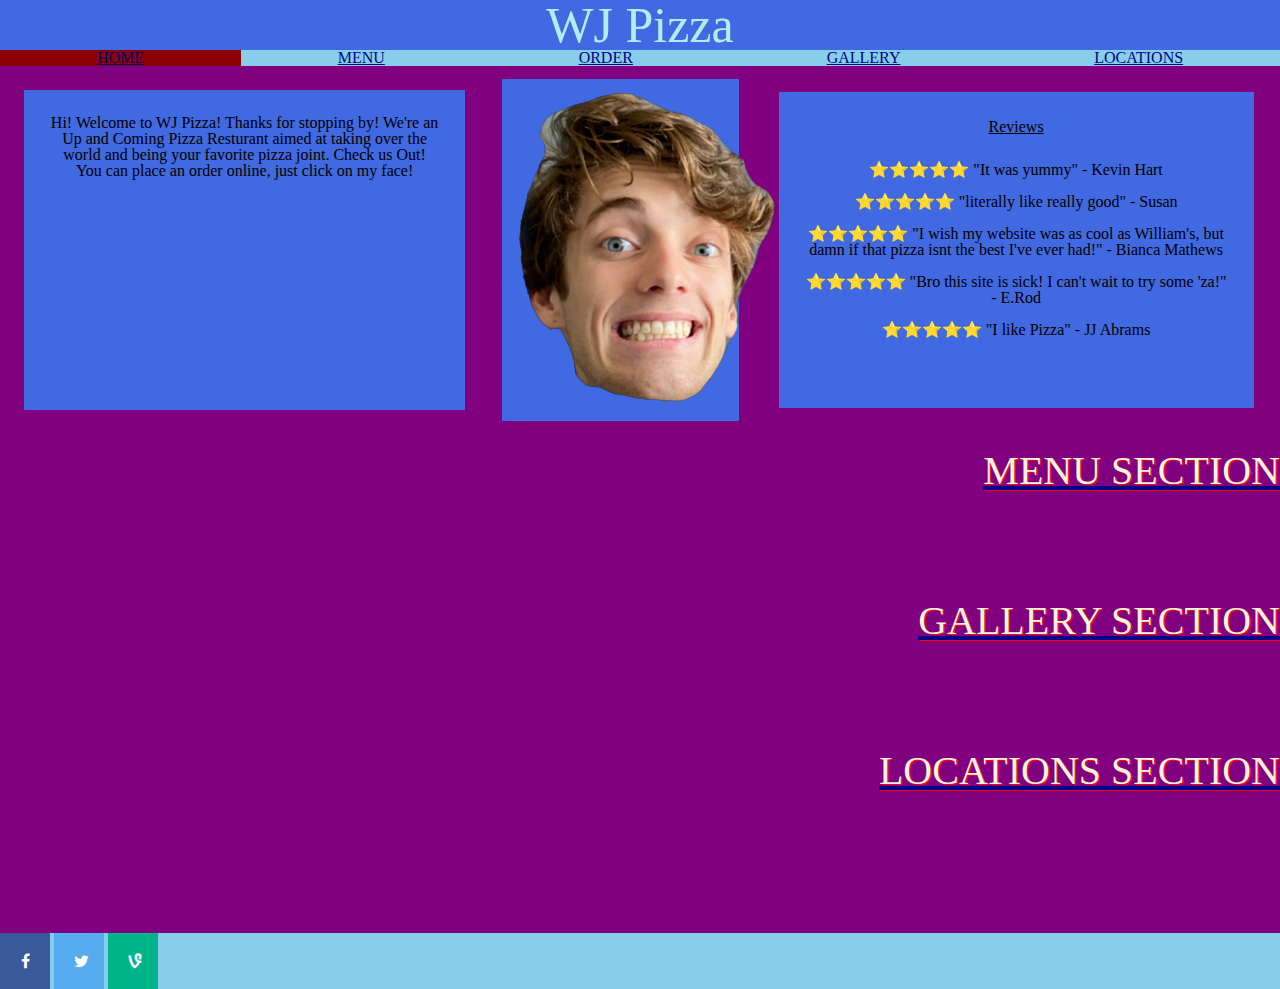
<file: FINAL/index.html>
<!DOCTYPE html>
<html>
<head>
	<title>HOME PAGE</title>

	<meta charset="UTF-8">
	<meta name="viewport" content="width=device-width-initial-scale=1.0">

	<meta name=“author” content=“Willie J up in this Bih”/>
    <meta name="description" content="hello this is my final project. its a website about a my pizza place, Willie J's Pizza. its delicious, come see us!"/>
     <meta name="Keywords" content="Pizza"/>

     <link rel="stylesheet" type="text/css" href="assets/home/homeStyle.css">

     <link rel="stylesheet" type="text/css" href="assets/reset.css">

     <!-- Add social media icon library -->
	<link rel="stylesheet" href="https://cdnjs.cloudflare.com/ajax/libs/font-awesome/4.7.0/css/font-awesome.min.css">

	<!-- javascript -->
	<script type="text/javascript" src="https://cdnjs.cloudflare.com/ajax/libs/jquery/3.4.1/jquery.js"></script>
	<script type="text/javascript" src="assets/home/home.js"></script>

     <!-- Need: Javascript reff, reset CSS, ...  -->



</head>
<body>

	<div class="pageHead">
	<header>
		<h1 class="nameFont">WJ Pizza</h1>

		<nav class="grid-nav">
			<a id="H" class="current-page" href="index.html">HOME</a>
			<a id="M" href="menu.html">MENU</a>
			<a id="O" href="products.html">ORDER</a>
			<a id="G" href="gallery.html">GALLERY</a>
			<a id="L" href="locations.html">LOCATIONS</a>
		</nav>
	</header>
	</div>

<div class="home-grid-cont">
<div class="welc-para">
	<p id="vert-cent"> Hi! Welcome to WJ Pizza! Thanks for stopping by! We're an Up and Coming Pizza Resturant aimed at taking over the world and being your favorite pizza joint. Check us Out! You can place an order online, just click on my face! </p>
</div>

<div class="ord-now">
	<div class="faceButt"><img src="assets/photos/face-fun.png"></div>
</div>

<div class="reviews">
	<h3><b><u>Reviews</u></b></h3>
	<ul>
		<li>&#11088&#11088&#11088&#11088&#11088 "It was yummy" - Kevin Hart</li>
		<br>
		<li> &#11088&#11088&#11088&#11088&#11088 "literally like really good" - Susan </li>
		<br>
		<li>&#11088&#11088&#11088&#11088&#11088 "I wish my website was as cool as William's, but damn if that pizza isnt the best I've ever had!" - Bianca Mathews</li>
		<br>
		<li>&#11088&#11088&#11088&#11088&#11088 "Bro this site is sick! I can't wait to try some 'za!" - E.Rod </li>
		<br>
		<li>&#11088&#11088&#11088&#11088&#11088 "I like Pizza" - JJ Abrams </li>
		<br>
		
	</ul>
</div>
</div>

<br>

<div class="homeLowerSect">
<div class="menuSection">
	<div class="sectionTag">MENU SECTION</div>
</div>

<div class="gallerySection">
	<div class="sectionTag">GALLERY SECTION</div>
</div>

<div class="locationSection">
	<div class="sectionTag">LOCATIONS SECTION</div>
</div>
</div>

</body>
<br><br>
<footer>
	<div>
		<a href="mailto:WJPizza@email.com" class="fa fa-facebook"></a>
		<a href="mailto:WJPizza@email.com" class="fa fa-twitter"></a>
		<a href="mailto:WJPizza@email.com" class="fa fa-vine"></a>
	</div>
</footer>

</html>
</file>
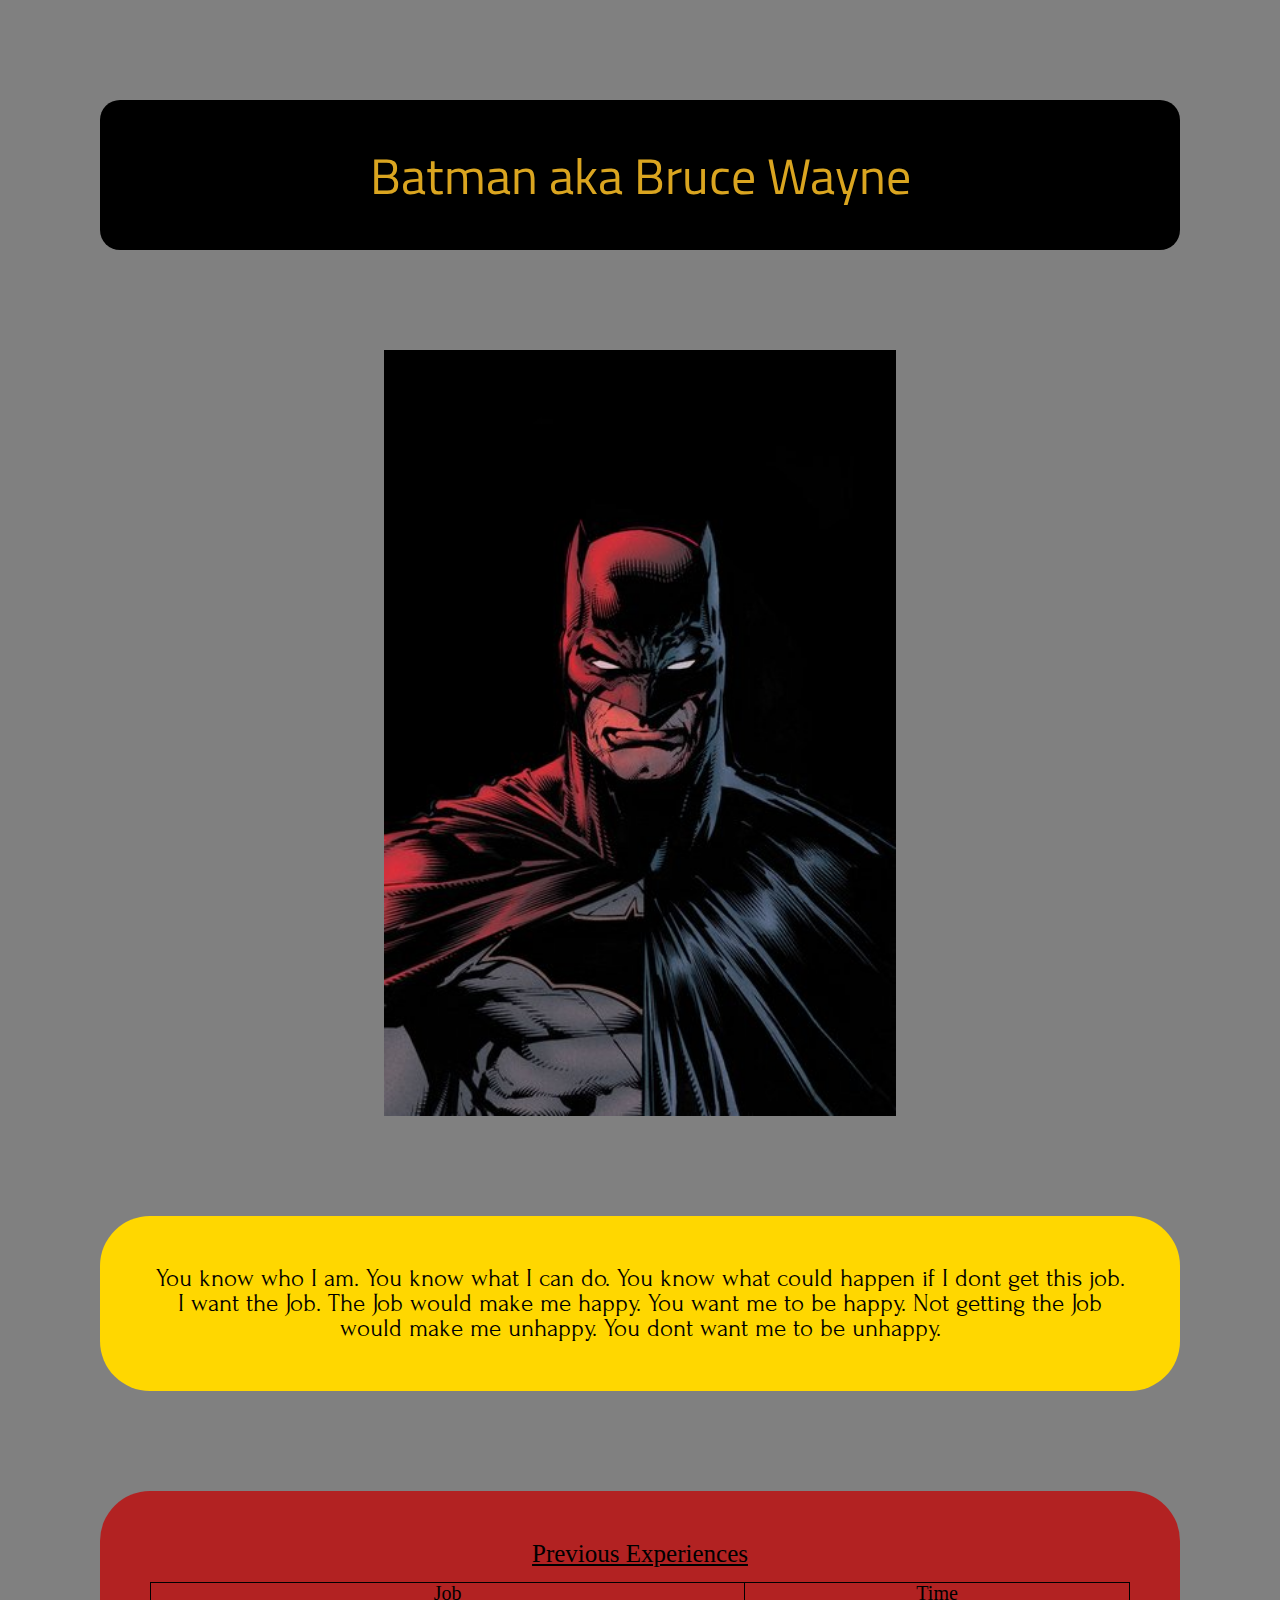
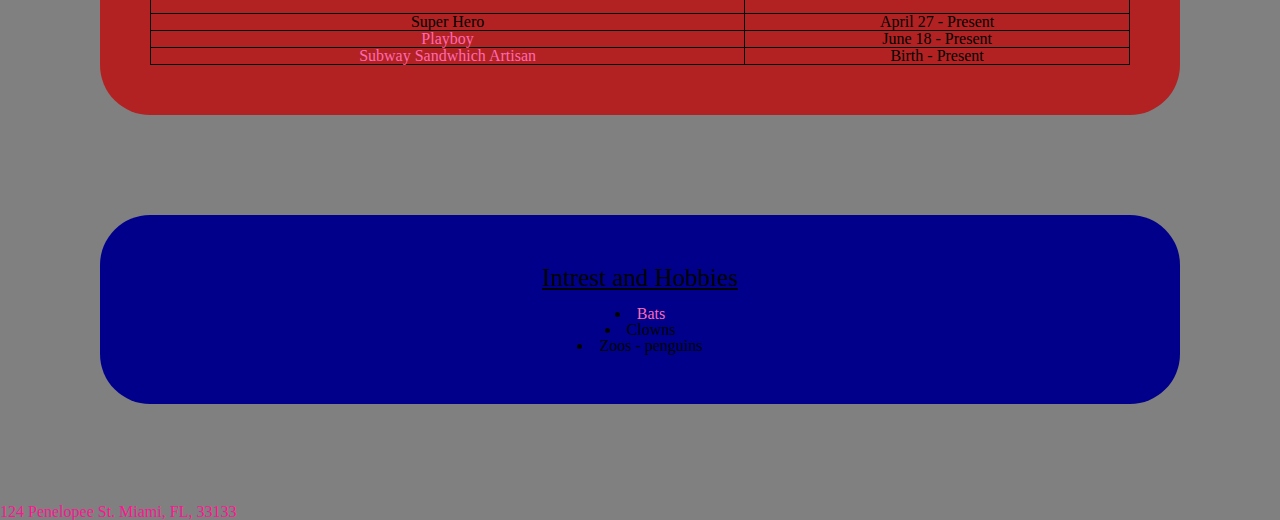
<file: A3/WJE A3/index.html>
<!DOCTYPE html>
<html>
<head>


	<meta name=“author” content=“Willie J up in this Bih”/>
    <meta name="description" content="hey this is a resume for batman. its pretty cool. deff better than any resume made for someone like the joker"/>
    <title>Batman Resume</title>

    <link rel="stylesheet" type="text/css" href="assets/reset.css">
    <link rel="stylesheet" type="text/css" href="assets/style.css">

    <link href="https://fonts.googleapis.com/css?family=Forum|Titillium+Web&display=swap" rel="stylesheet">

</head>
<body>


	<h1 class="earth">Batman aka Bruce Wayne</h1>



<img src="batman.jpg" id="centerimg">




<div class="air">

<p>You know who I am. You know what I can do. You know what could happen if I dont get this job. I want the Job. The Job would make me happy. You want me to be happy. Not getting the Job would make me unhappy. You dont want me to be unhappy.</p>
</div>


<div class="fire"><h2 class="underlinejunk">Previous Experiences</h2>  
  <br>
    <table>
      <tr>
      <th>Job</th>
      <th>Time</th>
      </tr>
      
      <tr>
        <td>Super Hero</td>
        <td>April 27 - Present</td>
      </tr>
      
      <tr>
        <td>
          <a href="https://www.playboy.com">Playboy </a> </td>
        <td>June 18 - Present</td>
      </tr>
      
      <tr>
        <td>
          
          <a href=“https://www.subway.com/en-us”>Subway Sandwhich Artisan </a> </td> 
        <td>Birth - Present</td>
      </tr>
    </table>
  </div>
    


<div class="water"> <h2 class="underlinejunk">Intrest and Hobbies</h2>
  <br>
        <ul>
        <li>
          <a href=“https://en.m.wikipedia.org/wiki/Bat”>Bats </a> </li> 
        <li>Clowns</li>
        <li>Zoos - penguins</li>
        </ul>
</div>        


        
    <!-- this is a comment -->
      

      <address id="addressID">
        124 Penelopee St.
        Miami, FL, 33133
      </address>
    

</body>
</html>
</file>
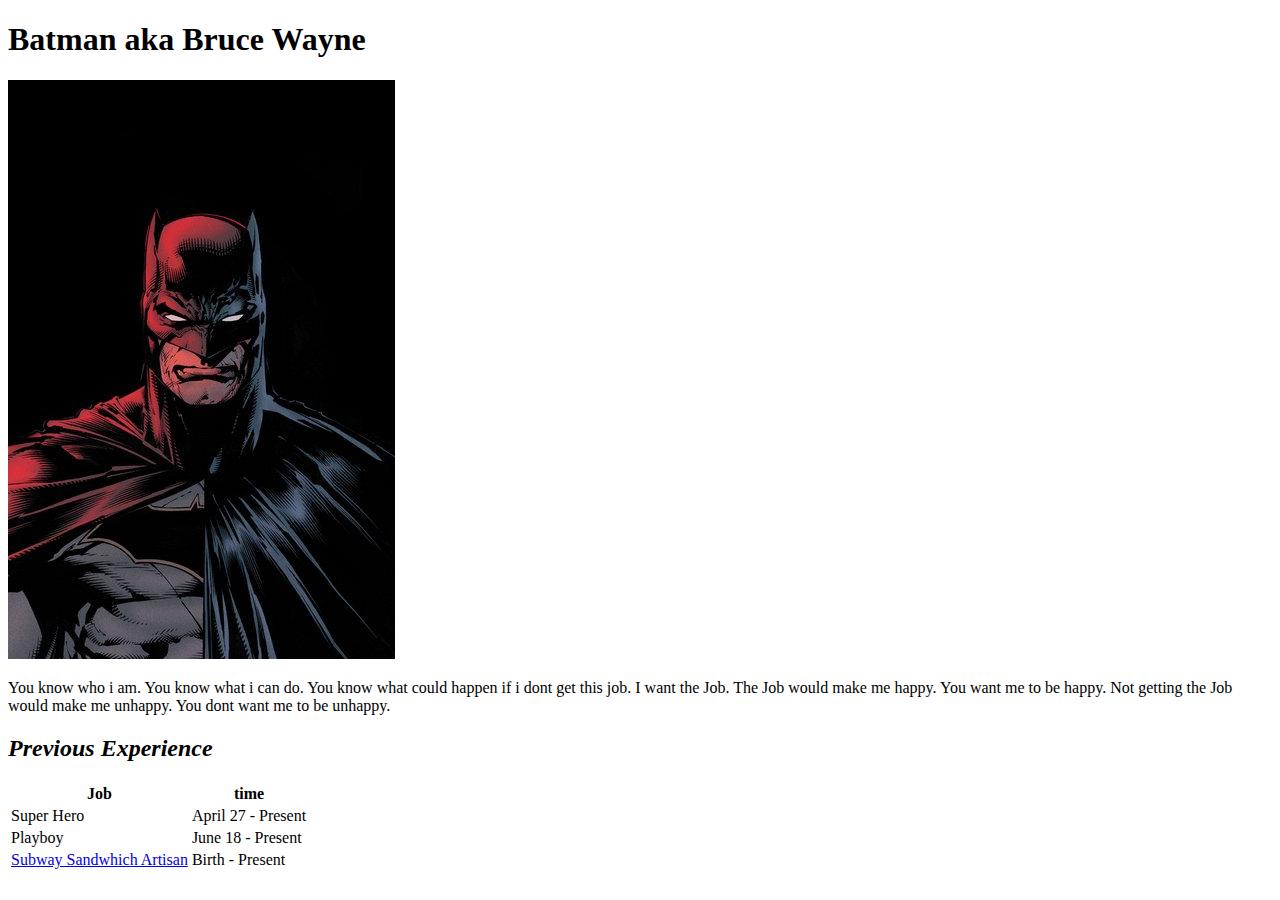
<file: A2/index2.html>
<!DOCTYPE html>
<html>
<head>
	<meta name=“author” content=“Willie J up in this Bih”/>
    <meta name="description" content="hey this is a resume for batman. its pretty cool. deff better than any resume made for someone like the joker"/>
    <title>Batman Resume</title>
</head>
<body>

	<h1>Batman aka Bruce Wayne</h1>

<img src="batman.jpg">

<p>You know who i am. You know what i can do. You know what could happen if i dont get this job. I want the Job. The Job would make me happy. You want me to be happy. Not getting the Job would make me unhappy. You dont want me to be unhappy.</p>

<h2><i>Previous Experience</i></h2>
    <table>
      <tr>
      <th>Job</th>
      <th>time</th>
      </tr>
      
      <tr>
        <td>Super Hero</td>
        <td>April 27 - Present</td>
      </tr>
      
      <tr>
        <td>Playboy</td>
        <td>June 18 - Present</td>
      </tr>
      
      <tr>
        <td>
          
          <a href=“https://www.subway.com/en-us”>Subway Sandwhich Artisan </a> </td> 
        <td>Birth - Present</td>
      </tr>
    </table>

</body>
</html>
</file>
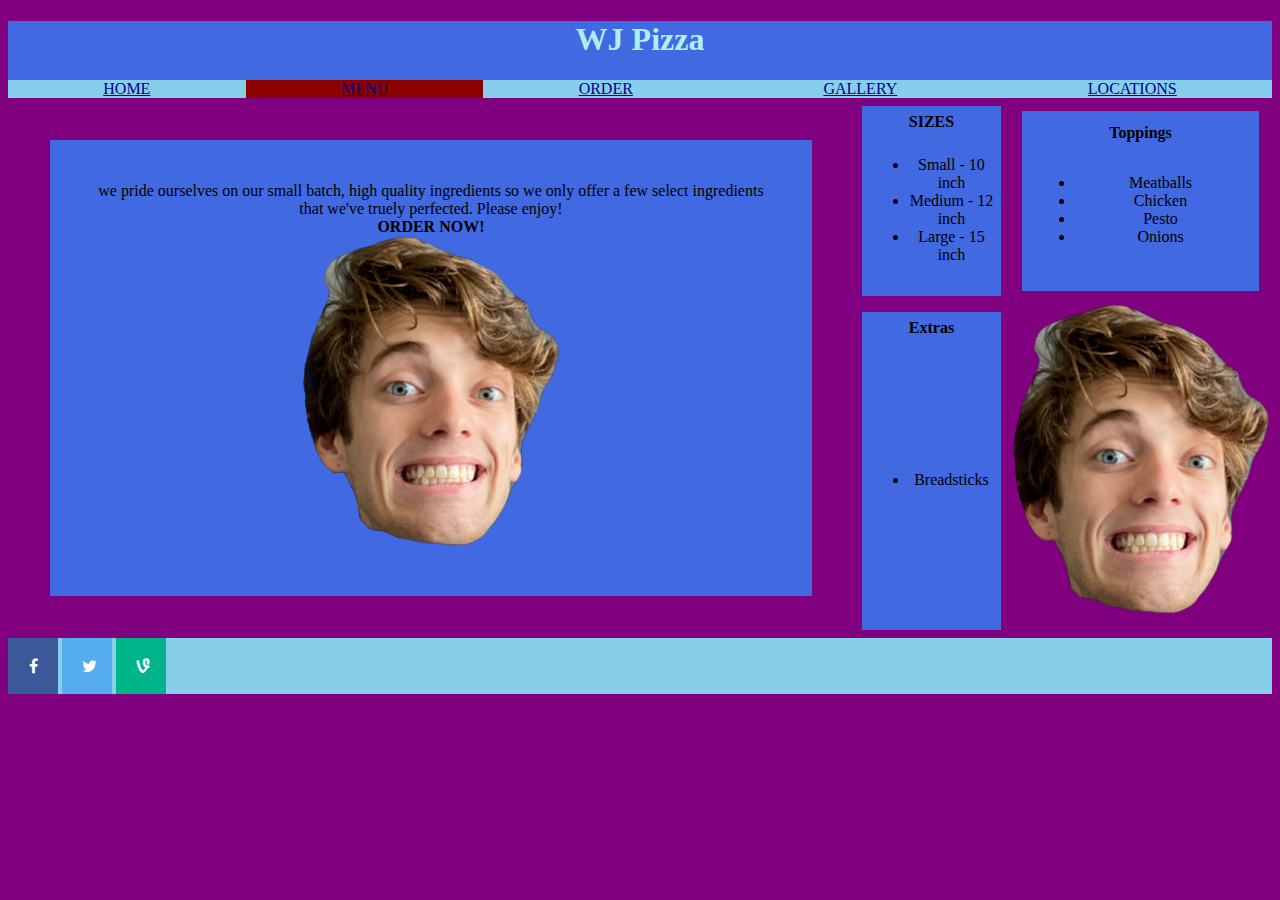
<file: FINAL/menu.html>
<!DOCTYPE html>
<html>
<head>
	<title>MENU</title>

	<meta charset="UTF-8">
	<meta name="viewport" content="width=device-width-initial-scale=1.0">

	<meta name=“author” content=“Willie J up in this Bih”/>
    <meta name="description" content="hello this is my final project. its a website about a my pizza place, Willie J's Pizza. its delicious, come see us!"/>
     <meta name="Keywords" content="Pizza"/>

     <link rel="stylesheet" type="text/css" href="assets/home/homeStyle.css">

     <!-- Add social media icon library -->
	<link rel="stylesheet" href="https://cdnjs.cloudflare.com/ajax/libs/font-awesome/4.7.0/css/font-awesome.min.css">

	<!-- javascript -->
	<script type="text/javascript" src="https://cdnjs.cloudflare.com/ajax/libs/jquery/3.4.1/jquery.js"></script>
	<script type="text/javascript" src="assets/home/home.js"></script>

</head>
<body>
	<div class="pageHead">
	<header>
		<h1>WJ Pizza</h1>

		<nav class="grid-nav">
			<a id="H" href="index.html">HOME</a>
			<a id="M" class="current-page" href="menu.html">MENU</a>
			<a id="O" href="products.html">ORDER</a>
			<a id="G" href="gallery.html">GALLERY</a>
			<a id="L" href="locations.html">LOCATIONS</a>
		</nav>
	</header>
	</div>


<div class="menu-grid-cont">
	<div class="pridePara">
		we pride ourselves on our small batch, high quality ingredients so we only offer a few select ingredients that we've truely perfected. Please enjoy! <br>
		<b>ORDER NOW! </b>
		<div class="faceButt"><img src="assets/photos/face-fun.png"></div>
	</div>


	<div class="sizes">
		<b>SIZES</b>
		<ul>
			<li>Small - 10 inch</li>
			<li>Medium - 12 inch</li>
			<li>Large - 15 inch</li>
		</ul>
	</div>

	<div class="toppings">
		<b>Toppings</b>
		<ul>
			<li>Meatballs</li>
			<li>Chicken</li>
			<li>Pesto</li>
			<li>Onions</li>
		</ul>
	</div>

	<div class="extras">
		<b>Extras</b>
		<ul>
			<li>Breadsticks</li>
		</ul>
	</div>


	<div class="orderNow">
		<div class="faceButt"><img src="assets/photos/face-fun.png"></div>
	</div>
</div>



</body>

<footer>
	<div>
		<a href="mailto:WJPizza@email.com" class="fa fa-facebook"></a>
		<a href="mailto:WJPizza@email.com" class="fa fa-twitter"></a>
		<a href="mailto:WJPizza@email.com" class="fa fa-vine"></a>
	</div>
</footer>

</html>
</file>
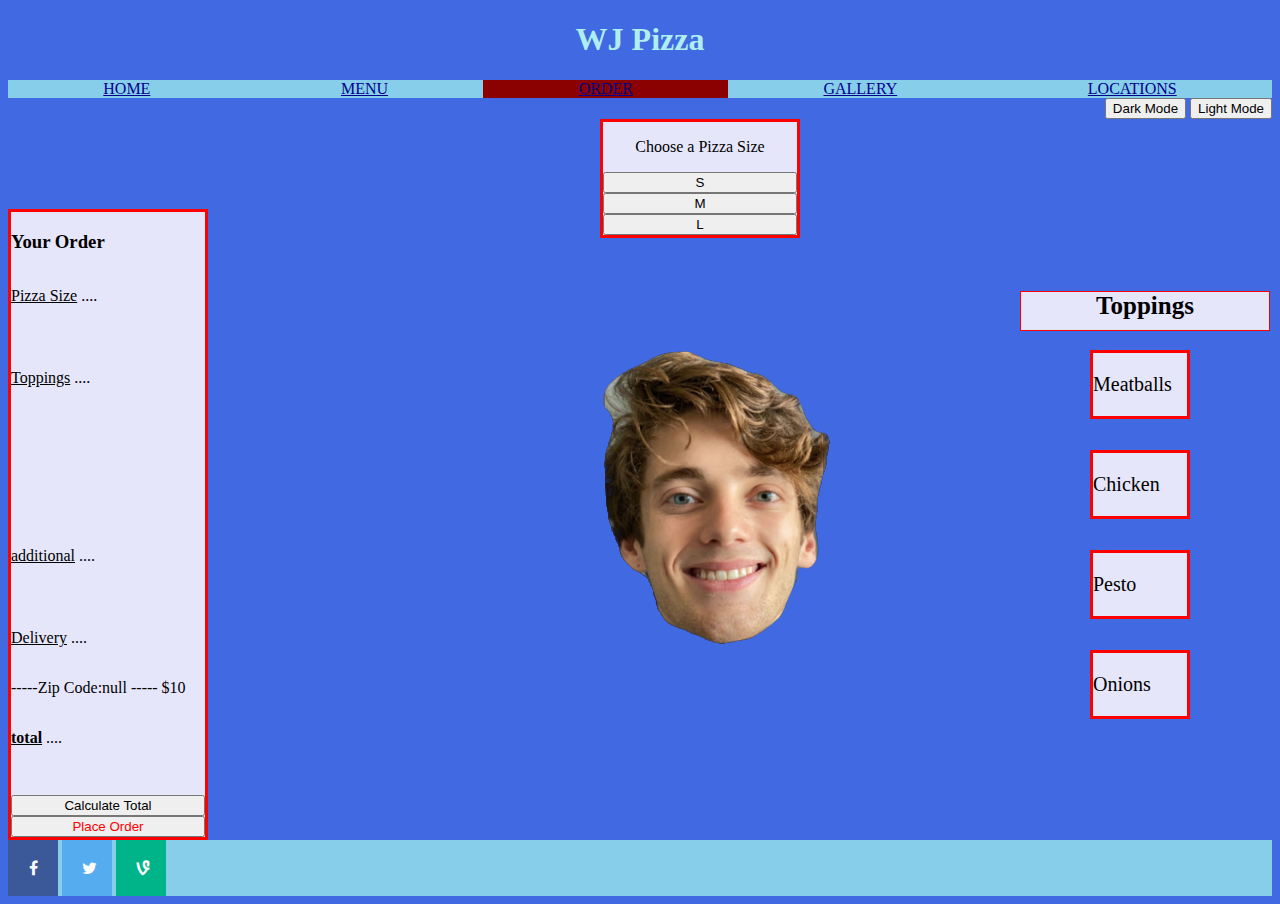
<file: FINAL/products.html>
<!DOCTYPE html>
<html>
<head>
	<title>Products Page</title>

	<meta charset="UTF-8">
	<meta name="viewport" content="width=device-width-initial-scale=1.0">

	<meta name=“author” content=“Willie J up in this Bih”/>
    <meta name="description" content="hello this is my final project. its a website about a my pizza place, Willie J's Pizza. its delicious, come see us!"/>
     <meta name="Keywords" content="Pizza"/>

     <link rel="stylesheet" type="text/css" href="assets/home/homeStyle.css">

     <!-- Add social media icon library -->
	<link rel="stylesheet" href="https://cdnjs.cloudflare.com/ajax/libs/font-awesome/4.7.0/css/font-awesome.min.css">

	<script type="text/javascript" src="https://cdnjs.cloudflare.com/ajax/libs/jquery/3.4.1/jquery.js"></script>


	<script type="text/javascript" src="assets/products-js.js"></script>
</head>
<body class="LvD">

	<div class="pageHead">
	<header>
		<h1>WJ Pizza</h1>

		<nav class="grid-nav">
			<a id="H" href="index.html">HOME</a>
			<a id="M" href="menu.html">MENU</a>
			<a id="O" class="current-page" href="products.html">ORDER</a>
			<a id="G" href="gallery.html">GALLERY</a>
			<a id="L" href="locations.html">LOCATIONS</a>
		</nav>
	</header>
	</div>


	<div id="DoL">
			<button class="dark"> Dark Mode </button>
			<button class="light"> Light Mode </button>
			</div>
	
	

<div class="pizzaSizeButt">
	<p>Choose a Pizza Size</p>
	<button class="small"> S </button>
	<button class="medium"> M </button>
	<button class="large"> L </button>
</div>

<br><br>

<div class="order-grid">

<div class="Toppings">
	<h2>Toppings</h2>

	<div class="meatballs">
		<p>Meatballs</p>
	</div>

	<br>

	<div class="chicken">
		<p>Chicken</p>
	</div>

	<br>

	<div class="pesto">
		<p>Pesto</p>
	</div>

	<br>

	<div class="onion">
			<p>Onions</p>
		</div>
</div>

<br><br><br>

<div class="faceFull"><img src="assets/photos/face-full.png"></div>
	</div>


<div class="orderbox">
<div class="yourOrder">
	<h3> Your Order </h3>

	<p> <u>Pizza Size</u> .... </p>
		<p class="PSz"></p>
	<p> <u>Toppings</u> .... </p>
		<p class="TM"></p>
		<p class="Ck"></p>
		<p class="Pest"></p>
		<p class="Oni"></p>
	<p> <u>additional</u> .... </p>
		<p class="BSticks"></p>
	<p> <u>Delivery</u> .... </p>
		<p class="delCost"></p>
	<p> <b><u>total</u></b> .... </p>
		<p class="tt"></p>
	<button class="Calc-tot"> Calculate Total</button>
	<button class="P-O"> Place Order </button>
</div>
</div>

</div>





</body>
<footer>
	<div>
		<a href="mailto:WJPizza@email.com" class="fa fa-facebook"></a>
		<a href="mailto:WJPizza@email.com" class="fa fa-twitter"></a>
		<a href="mailto:WJPizza@email.com" class="fa fa-vine"></a>
	</div>
</footer>
</html>
</file>
<file: FINAL/assets/home/homeStyle.css>
/* SMALL DEVICES */

/* page header */
.pageHead{
	background-color: royalblue;
	height: 30%;
	color: paleturquoise;
	text-align: center;
}


.nameFont{
	font-size: 50px;
}

.h2Font{
	font-size: 30px;
}

nav{
	background-color: skyblue;
}
a{
	color: darkblue;
} 

/* adds hover color */
a:hover {
  background-color: royalblue;
}
.current-page{
	background-color: darkred;
}

/* navigation grid setup */
.grid-nav{
	display: grid;
	grid-template-areas: 
		'H'
		'M'
		'O'
		'G'
		'L';
	text-align: center;
}

/* individual nav grid aspects */
#H{
	grid-area: H;
}

#M{
	grid-area: M;
}

#O{
	grid-area: O;
}

#G{
	grid-area: G;
}

#L{
	grid-area: L;
}

/* footer */
footer{
	background-color: skyblue;
	color: navy;
}

body{
	background-color: cornflowerblue;
}

/* part for social media icons from W3 */
		/* Style all font awesome icons */
		.fa {
		  padding: 20px;
		  font-size: 30px;
		  width: 50px;
		  text-align: center;
		  text-decoration: none;
		}

		/* Add a hover effect if you want */
		.fa:hover {
		  opacity: 0.7;
		}

		/* Set a specific color for each brand */

		/* Facebook */
		.fa-facebook {
		  background: #3B5998;
		  color: white;
		}

		/* Twitter */
		.fa-twitter {
		  background: #55ACEE;
		  color: white;
		}

		.fa-vine {
			  background: #00b489;
			  color: white;
		}


		







/* PARTS FOR HOME PAGE */


/* grid container for welcome paragraph, order now, reviews */
.home-grid-cont{
	display: grid;
	grid-template-areas: 
		'welcomeParagraph'
		'orderNow'
		'reviews';
}

.welc-para{
	display: grid;
	background-color: royalblue;
	margin: 5%;
	padding: 5%;
	text-align: center;
	grid-area: welcomeParagraph;
}

.ord-now{
	display: grid;
	background-color: royalblue;
	margin: 5%;
	padding: 5%;
	text-align: center;
	grid-area: orderNow;
}

.reviews{
	display: grid;
	background-color: royalblue;
	margin: 5%;
	padding: 5%;
	text-align: center;
	grid-area: reviews;
}

/* vertically center welcome paragraph  */
#vert-cent{

}

/* lower section Home page menu, gallery, location */

.menuSection{
	background-image: url(https://i.imgur.com/Ht5QalV.jpg);
	height: 150px;
	background-position: center;
	text-align: right;
	color: lightgrey;
	font-family: "Georgia";
}

.gallerySection{
	background-image: url(https://i.imgur.com/vDBehY9.jpg);
	height: 150px;
	background-position: center;
	text-align: right;
	color: lightgrey;
	font-family: "Georgia";
}

.locationSection{
	background-image: url(https://i.imgur.com/U2o7VFZ.jpg);
	height: 150px;
	background-position: center;
	text-align: right;
	color: lightgrey;
}

.sectionTag{
	color: beige;
	text-shadow: 1px 1px red;
	font-size: 40px;
}

a.homeLowerSect{
	color: lightgrey;
	size: 50px;
}

/* face button attempt */



/* PARTS FOR MENU PAGE */
.menu-grid-cont{
display: grid;
	grid-template-areas: 
		'pridePara'
		'sizes'
		'toppings'
		'extras'
		'orderNow';
}

.pridePara{
	display: grid;
	background-color: royalblue;
	margin: 5%;
	padding: 5%;
	text-align: center;
	grid-area: pridePara;

}

.sizes{
	display: grid;
	background-color: royalblue;
	margin: 5%;
	padding: 5%;
	text-align: center;
	grid-area: sizes;
}

.toppings{
	display: grid;
	background-color: royalblue;
	margin: 5%;
	padding: 5%;
	text-align: center;
	grid-area: toppings;
}

.extras{
	display: grid;
	background-color: royalblue;
	margin: 5%;
	padding: 5%;
	text-align: center;
	grid-area: extras;
}

.orderNow{
	display: grid;
	grid-area: orderNow;
	text-align: center;
}

.



/* PARTS FOR GALLERY */

.sneakPeak{
	background-color: royalblue;
	margin: 5%;
	padding: 5%;
	text-align: center;
}

#sneakP2{
	text-align: center;
	background-color: royalblue;
	margin-left: 30%;
	margin-right: 30%;
	border-radius: px;
}

div.gallery {
  border: 1px solid #ccc;
}

div.gallery:hover {
  border: 1px solid #777;
}

div.gallery img {
  width: 100%;
  height: auto;
}

div.desc {
  padding: 15px;
  text-align: center;
}

* {
  box-sizing: border-box;
}

.responsive {
  padding: 0 6px;
  float: left;
  width: 24.99999%;
}

@media only screen and (max-width: 750px) {
  .responsive {
    width: 49.99999%;
    margin: 6px 0;
  }
}

@media only screen and (max-width: 500px) {
  .responsive {
    width: 100%;
  }
}

.clearfix:after {
  content: "";
  display: table;
  clear: both;
}

/* END GALLERY */


/* LOCATIONS */
.locations-grid-cont{
	display: grid;
	grid-template-areas: 
		'WeP'
		'west'
		'cent'
		'east';
}
.wherever-para{
	display: grid;
	background-color: royalblue;
	margin: 5%;
	padding: 5%;
	text-align: center;
	grid-area: WeP;
}

.west{
	background-color: royalblue;
	margin: 5%;
	padding: 10%;
	text-align: center;
	display: grid;
	grid-area: west;
}

.cent{
	background-color: royalblue;
	margin: 5%;
	padding: 10%;
	text-align: center;
	display: grid;
	grid-area: cent;
}

.east{
	background-color: royalblue;
	margin: 5%;
	padding: 10%;
	text-align: center;
	display: grid;
	grid-area: east;
}

.location-pic{
	display: block;
	margin: auto;
}
/* END LOCATIONS */

/* ORDER PAGE */
.order-grid{
	display: grid;
}

.LvD{
	background-color: royalblue;
		}

	h2{
		font-size: 25px;
		text-align: center;
		background-color: lavender;
		border-style: solid;
  		border-color: red;
  		border-width: 1px;
  		width: 250px;
  		height:40px;
  		position: absolute;
  		top:270px;
  		left:1020px;



	}
	.Toppings{
		display: grid;
		grid-area: topp;
	}

	.meatballs{
		font-size: 20px;
		background-color: lavender;
		border-style: solid;
  		border-color: red;
  		width: 100px;
  		position: absolute;
  		top:350px;
  		left:1090px;

	}

	.chicken{
		font-size: 20px;
		background-color: lavender;
		border-style: solid;
  		border-color: red;
  		width: 100px;
  		position: absolute;
  		top:450px;
  		left:1090px;

	}
	.pesto{
		font-size: 20px;
		background-color: lavender;
		border-style: solid;
  		border-color: red;
  		width: 100px;
  		position: absolute;
  		top:550px;
  		left:1090px;
	}
	.onion{
		font-size: 20px;
		background-color: lavender;
		border-style: solid;
  		border-color: red;
  		width: 100px;
  		position: absolute;
  		top:650px;
  		left:1090px;
	}


	.yourOrder{
		background-color: lavender;
		display: grid;
		border-style: solid;
  		border-color: red;
  		width: 200px;
  		grid-area: YO;
	}

	.faceFull{
	position: absolute;
	top:350px;
	left:600px;
}

	
	.pizzaSizeButt{
		text-align: center;
		font-size: 16px;
		background-color: lavender;
		display: grid;
		border-style: solid;
  		border-color: red;
  		width: 200px;
  		position: absolute;
  		left: 600px;


	}
	.P-O{
		color: red;
	}

	#DoL{
		text-align: right;
	}






/* MEDIUM DEVICES */ 



	/* Home Page */
	@media only screen and (min-width: 750px) {

	.home-grid-cont{
		display: grid;
		grid-template-areas: 
			'welcomeParagraph welcomeParagraph'
			'orderNow reviews';
	}

	.grid-nav{
	display: grid;
	grid-template-areas: 
		'H M O G L';
	}

	body{
		background: darkred;
	}

	/* MENU PAGE */ 
	.menu-grid-cont{
	display: grid;
		grid-template-areas: 
			'pridePara sizes toppings'
			'pridePara extras orderNow';
	}
	/* ORDER/PRODUCT PAGE */

	.order-grid{
		grid-template-areas: 
		'topp YO';

	}

	/* LOCATIONS PAGE */
	.locations-grid-cont{
		display: grid;
		grid-template-areas: 
			'west cent east'
			'WeP Wep Wep';
	}





/* Large Devices */
@media only screen and (min-width: 1100px) {

	body{
		background: purple;
	}

	.home-grid-cont{
		display: grid;
		grid-template-areas: 
			'welcomeParagraph orderNow reviews';
	}
</file>
<file: A3/WJE A3/assets/style.css>
h1{
	font-family: 'Titillium Web', sans-serif;
	font-size: 50px;
	text-align:center;
}


/* Prev. Exp. */
.fire{
	background-color: firebrick;
  padding: 50px;
  text-align: center;
  margin: 100px;
  border: 15px;
  border-radius: 50px;
/* the rounded edges is the new thing from outside of class - i think its pretty dope */
}


/* 1st, Name box */
.earth{
background-color: black;
color: goldenrod;
  padding: 50px;
text-align: center;
margin: 100px;
border-radius: 20px;
}

/* 2nd is immage, named later */

/* 3rd, bio, yellow */
.air{
  background-color: gold;
    padding: 50px;
text-align: center;
margin: 100px;
border-radius: 50px;
}

/* last, Intrest n Hobbies */
.water{
	background-color: darkblue;
	border: 25px yellow;
  padding: 50px;
text-align: center;
margin: 100px;
border-radius: 50px;
}





/* simple underlining class */
.underlinejunk{
	text-decoration: underline;
}
/* ^ the class above is used more than once */



/* back ground color */
body{
	background-color: grey;
}


h2{
	font-size: 25px;
}

p{
	font-family: 'Forum', cursive;
  font-size: 25px;
}

/* adds color to links */
a {
  color: hotpink;
}


/* removes underline */
a:link {
  text-decoration: none;
}

a:visited {
  text-decoration: none;
}

a:hover {
  text-decoration: underline;
}

a:active {
  text-decoration: underline;
}


/* adds hover color */
a:hover {
  background-color: lightgreen;
}



/* adds bullet points */
ul {
	list-style-type: disc;
	list-style-position: inside;
}


/* fuckery (table trouble) */
table, th, td {
  border: 1px solid black;
}

table {
  width: 100%;
}

th {
  height: 30px;
  font-size: 20px;
}


/* */
#centerimg{
	display:block;
	margin-left: auto;
  margin-right: auto;
  width: 40%;
}

#addressID{
	color: deeppink;
}
</file>
